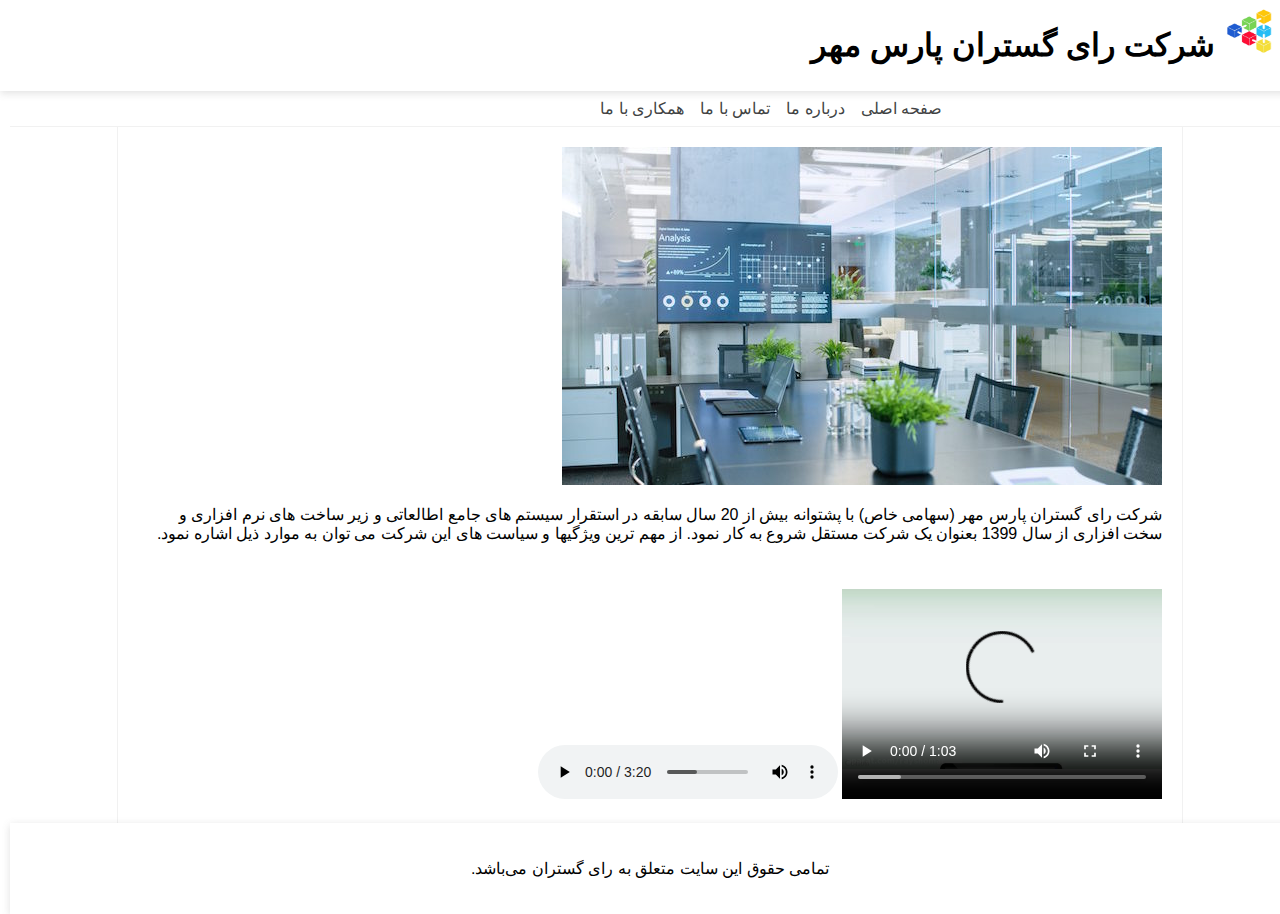
<file: Index.html>
<!DOCTYPE html>
<html lang="fa">
  <head>
    <meta charset="UTF-8" />
    <meta http-equiv="X-UA-Compatible" content="IE=edge" />
    <meta name="viewport" content="width=device-width, initial-scale=1.0" />
   
    <link rel="apple-touch-icon" sizes="57x57" href="icons/apple-icon-57x57.png">
    <link rel="apple-touch-icon" sizes="60x60" href="icons/apple-icon-60x60.png">
    <link rel="apple-touch-icon" sizes="72x72" href="icons/apple-icon-72x72.png">
    <link rel="apple-touch-icon" sizes="76x76" href="icons/apple-icon-76x76.png">
    <link rel="apple-touch-icon" sizes="114x114" href="icons/apple-icon-114x114.png">
    <link rel="apple-touch-icon" sizes="120x120" href="icons/apple-icon-120x120.png">
    <link rel="apple-touch-icon" sizes="144x144" href="icons/apple-icon-144x144.png">
    <link rel="apple-touch-icon" sizes="152x152" href="icons/apple-icon-152x152.png">
    <link rel="apple-touch-icon" sizes="180x180" href="icons/apple-icon-180x180.png">
    <link rel="icon" type="image/png" sizes="192x192"  href="icons/android-icon-192x192.png">
    <link rel="icon" type="image/png" sizes="32x32" href="icons/favicon-32x32.png">
    <link rel="icon" type="image/png" sizes="96x96" href="icons/favicon-96x96.png">
    <link rel="icon" type="image/png" sizes="16x16" href="icons/favicon-16x16.png">
    <link rel="manifest" href="icons/manifest.json">
    <meta name="msapplication-TileColor" content="#ffffff">
    <meta name="msapplication-TileImage" content="/ms-icon-144x144.png">
    <meta name="theme-color" content="#ffffff">
    <link rel="shortcut icon" href="icons/favicon.ico" type="image/x-icon" />
    <link rel="icon" href="/icons/favicon.ico" type="image/x-icon" />
    <link rel="stylesheet" type="text/css" href="content/site.css" />   
    <meta name="description" content="HomePage Raygostaran">
  <meta name="keywords" content="Raygostaran, rayshomar, صفحه اصلی رای شمار">
    <title>شرکت رای گستران پارسمهر</title>
  </head>
  <body>
<header>  
  <img src="images/parsMehrLogo.png" alt="parsMehrLogo!" class="logo" />
 <h1>شرکت رای گستران پارس مهر</h1>
</header>
<nav>
<ul>
  <li><a href="Index.html">صفحه اصلی</a></li>
  <li><a href="About.html">درباره ما</a></li>
  <li><a href="Contact.html">تماس با ما</a></li>
  <li><a href="Resume.html">همکاری با ما</a></li>
</ul>
<div style="clear:both ;"></div>
</nav>
<section class="Container">
  <img
  src="images/cf58873f49524e4e9b6cd942841e3516.jpg"
  alt="Picture Not Found!"
  class="indexImg"
/>

<p class="desc">
  شرکت رای گستران پارس مهر (سهامی خاص) با پشتوانه بیش از 20 سال سابقه در
  استقرار سیستم های جامع اطالعاتی و زیر ساخت های نرم افزاری و سخت افزاری از
  سال 1399 بعنوان یک شرکت مستقل شروع به کار نمود. از مهم ترین ویژگیها و
  سیاست های این شرکت می توان به موارد ذیل اشاره نمود.
</p>

<!--  یک فیلم و یک فایل صوتی اینجا اضافه کنید-->
<video width="320" height="240" controls>
  <source src="videos/ab7e488fb39a5b25ab1736e7af6c090423370106-360p.mp4" type="video/mp4">
 
Your browser does not support the video tag.
</video>
<audio controls>
  <source src="audios/0bikalam download1music.ir (1).mp3" type="audio/mp3">
Your browser does not support the audio element.
</audio>
</section>
<footer>
  <p>تمامی حقوق این سایت متعلق به رای گستران می‌باشد.</p>
</footer>
    
 
  </body>
</html>
</file>
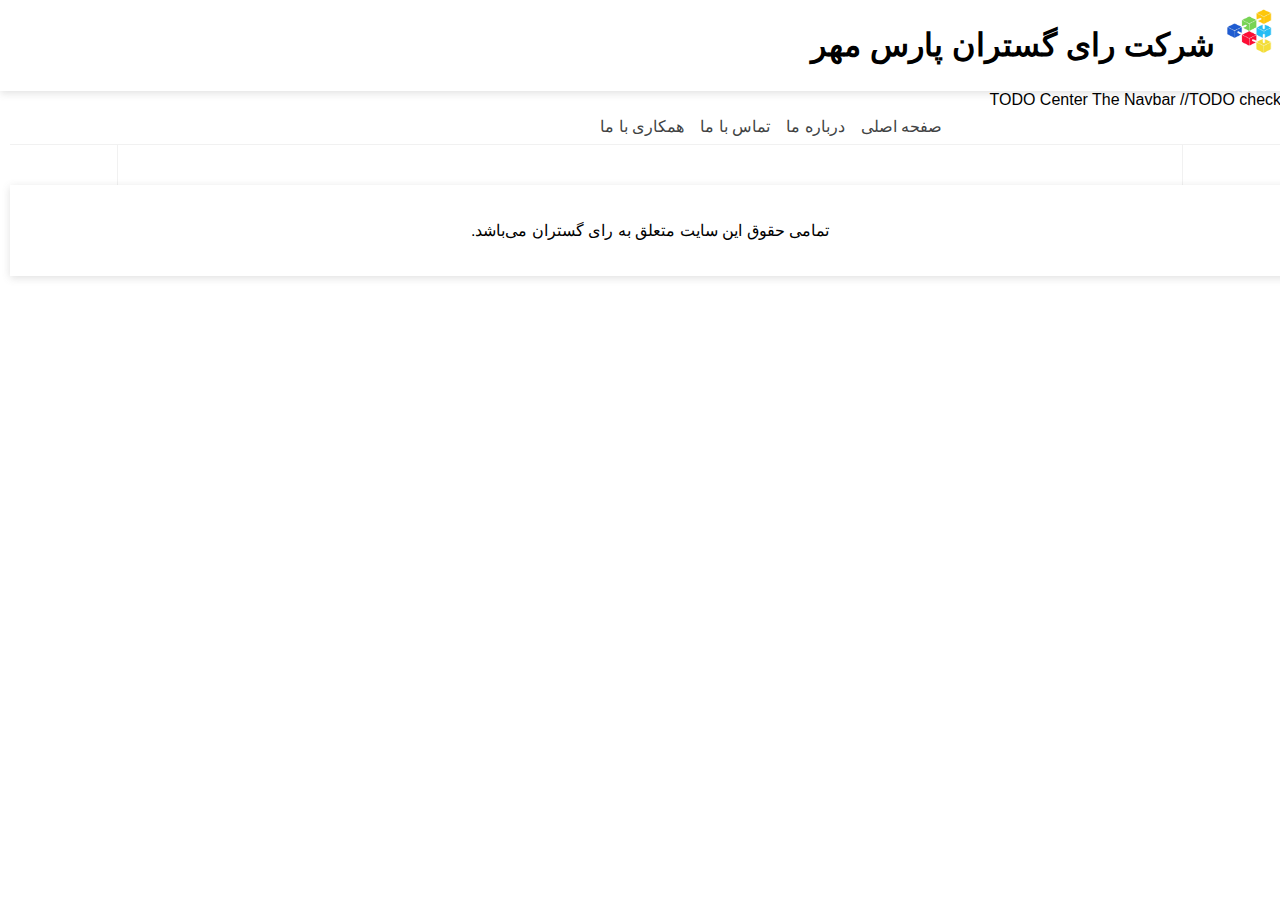
<file: _master.html>
<!DOCTYPE html>
<html lang="fa">
  <head>
    <meta charset="UTF-8" />
    <meta http-equiv="X-UA-Compatible" content="IE=edge" />
    <meta name="viewport" content="width=device-width, initial-scale=1.0" />
    <link href="http://fonts.cdnfonts.com/css/iranian-sans" rel="stylesheet" />
    <style>
      @import url("http://fonts.cdnfonts.com/css/iranian-sans");
    </style>
    <link
      rel="apple-touch-icon"
      sizes="57x57"
      href="icons/apple-icon-57x57.png"
    />
    <link
      rel="apple-touch-icon"
      sizes="60x60"
      href="icons/apple-icon-60x60.png"
    />
    <link
      rel="apple-touch-icon"
      sizes="72x72"
      href="icons/apple-icon-72x72.png"
    />
    <link
      rel="apple-touch-icon"
      sizes="76x76"
      href="icons/apple-icon-76x76.png"
    />
    <link
      rel="apple-touch-icon"
      sizes="114x114"
      href="icons/apple-icon-114x114.png"
    />
    <link
      rel="apple-touch-icon"
      sizes="120x120"
      href="icons/apple-icon-120x120.png"
    />
    <link
      rel="apple-touch-icon"
      sizes="144x144"
      href="icons/apple-icon-144x144.png"
    />
    <link
      rel="apple-touch-icon"
      sizes="152x152"
      href="icons/apple-icon-152x152.png"
    />
    <link
      rel="apple-touch-icon"
      sizes="180x180"
      href="icons/apple-icon-180x180.png"
    />
    <link
      rel="icon"
      type="image/png"
      sizes="192x192"
      href="icons/android-icon-192x192.png"
    />
    <link
      rel="icon"
      type="image/png"
      sizes="32x32"
      href="icons/favicon-32x32.png"
    />
    <link
      rel="icon"
      type="image/png"
      sizes="96x96"
      href="icons/favicon-96x96.png"
    />
    <link
      rel="icon"
      type="image/png"
      sizes="16x16"
      href="icons/favicon-16x16.png"
    />
    <link rel="manifest" href="icons/manifest.json" />
    <meta name="msapplication-TileColor" content="#ffffff" />
    <meta name="msapplication-TileImage" content="/ms-icon-144x144.png" />
    <meta name="theme-color" content="#ffffff" />
    <link rel="shortcut icon" href="icons/favicon.ico" type="image/x-icon" />
    <link rel="icon" href="/icons/favicon.ico" type="image/x-icon" />
    <link rel="stylesheet" type="text/css" href="content/site.css" />
    <title>شرکت رای گستران پارسمهر</title>
  </head>
  <body>
    <header>
      <img src="images/parsMehrLogo.png" alt="parsMehrLogo!" class="logo" />
      <h1>شرکت رای گستران پارس مهر</h1>
    </header>
    <nav>
      //TODO Center The Navbar //TODO check
      <ul>
        <li><a href="Index.html">صفحه اصلی</a></li>
        <li><a href="About.html">درباره ما</a></li>
        <li><a href="Contact.html">تماس با ما</a></li>
        <li><a href="Resume.html">همکاری با ما</a></li>
      </ul>
      <div style="clear: both"></div>
    </nav>
    <section class="Container"></section>
    <footer>
      <p>تمامی حقوق این سایت متعلق به رای گستران می‌باشد.</p>
    </footer>
  </body>
</html>
</file>
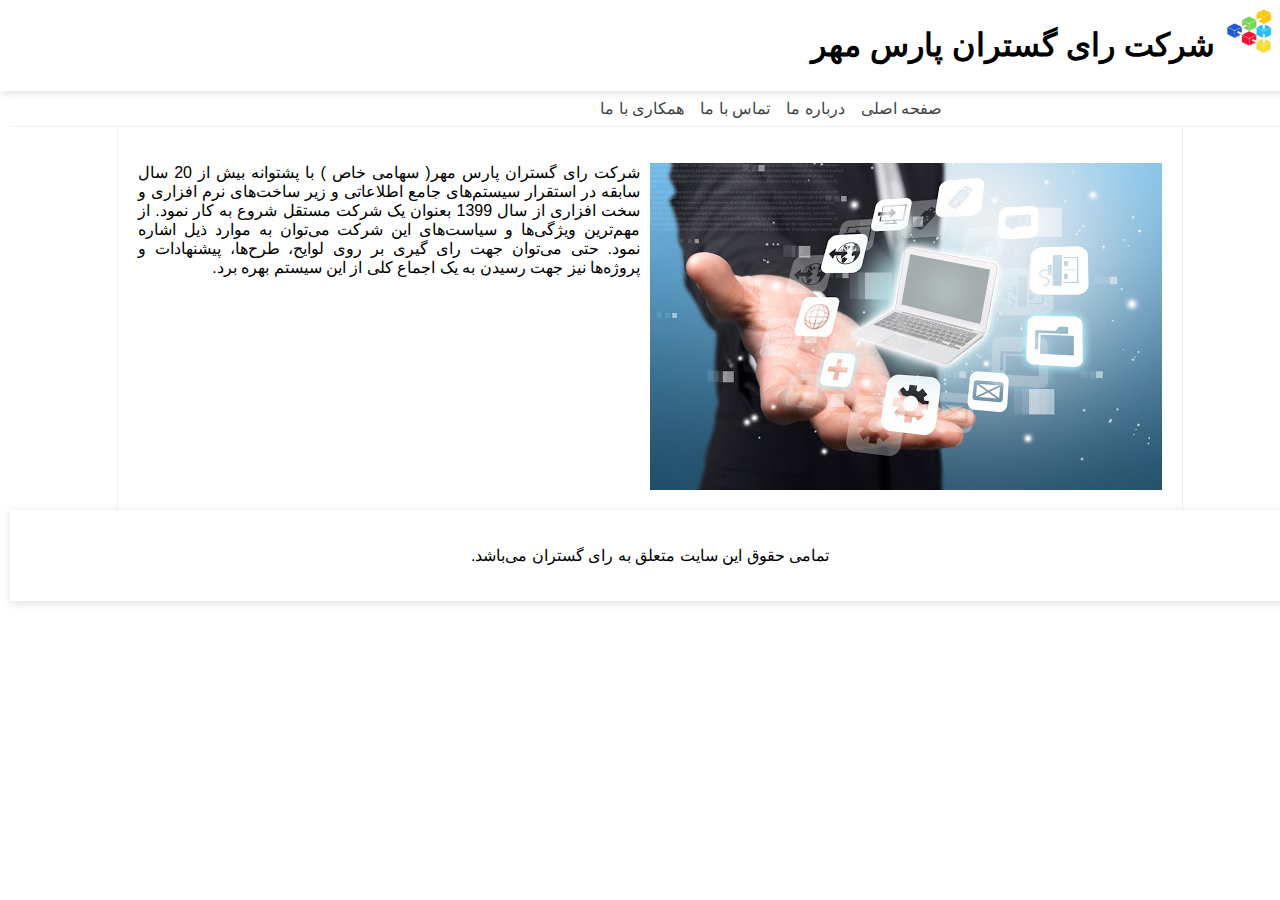
<file: About.html>
<!DOCTYPE html>
<html lang="fa">
  <head>
    <meta charset="UTF-8" />
    <meta http-equiv="X-UA-Compatible" content="IE=edge" />
    <meta name="viewport" content="width=device-width, initial-scale=1.0" />

    <link
      rel="apple-touch-icon"
      sizes="57x57"
      href="icons/apple-icon-57x57.png"
    />
    <link
      rel="apple-touch-icon"
      sizes="60x60"
      href="icons/apple-icon-60x60.png"
    />
    <link
      rel="apple-touch-icon"
      sizes="72x72"
      href="icons/apple-icon-72x72.png"
    />
    <link
      rel="apple-touch-icon"
      sizes="76x76"
      href="icons/apple-icon-76x76.png"
    />
    <link
      rel="apple-touch-icon"
      sizes="114x114"
      href="icons/apple-icon-114x114.png"
    />
    <link
      rel="apple-touch-icon"
      sizes="120x120"
      href="icons/apple-icon-120x120.png"
    />
    <link
      rel="apple-touch-icon"
      sizes="144x144"
      href="icons/apple-icon-144x144.png"
    />
    <link
      rel="apple-touch-icon"
      sizes="152x152"
      href="icons/apple-icon-152x152.png"
    />
    <link
      rel="apple-touch-icon"
      sizes="180x180"
      href="icons/apple-icon-180x180.png"
    />
    <link
      rel="icon"
      type="image/png"
      sizes="192x192"
      href="icons/android-icon-192x192.png"
    />
    <link
      rel="icon"
      type="image/png"
      sizes="32x32"
      href="icons/favicon-32x32.png"
    />
    <link
      rel="icon"
      type="image/png"
      sizes="96x96"
      href="icons/favicon-96x96.png"
    />
    <link
      rel="icon"
      type="image/png"
      sizes="16x16"
      href="icons/favicon-16x16.png"
    />
    <link rel="manifest" href="icons/manifest.json" />
    <meta name="msapplication-TileColor" content="#ffffff" />
    <meta name="msapplication-TileImage" content="/ms-icon-144x144.png" />
    <meta name="theme-color" content="#ffffff" />
    <link rel="shortcut icon" href="icons/favicon.ico" type="image/x-icon" />
    <link rel="icon" href="/icons/favicon.ico" type="image/x-icon" />
    <link rel="stylesheet" type="text/css" href="content/site.css" />
    <link rel="stylesheet" type="text/css" href="content/about.css" />
  <!--TODO-- متا تگها در همه صفحات اضافه شود: description,keywords--> 
  <meta name="description" content="About Raygostaran site">
  <meta name="keywords" content="Raygostaran, rayshomar, رای گستران">
    <title>شرکت رای گستران پارسمهر</title>
  </head>
  <body>
    <header>
      <img src="images/parsMehrLogo.png" alt="parsMehrLogo!" class="logo" />
      <h1>شرکت رای گستران پارس مهر</h1>
    </header>
    <nav>
      <ul>
        <li><a href="Index.html">صفحه اصلی</a></li>
        <li><a href="About.html">درباره ما</a></li>
        <li><a href="Contact.html">تماس با ما</a></li>
        <li><a href="Resume.html">همکاری با ما</a></li>
      </ul>
      <div style="clear: both"></div>
    </nav>
    <section class="Container">
      <div class="desc">
        <p >
          <img src="images/about.jpg" alt="about image" class="aboutImg"/>
          شرکت رای گستران پارس مهر( سهامی خاص ) با پشتوانه بیش از 20 سال سابقه
          در استقرار سیستم‌های جامع اطلاعاتی و زیر ساخت‌های نرم افزاری و سخت
          افزاری از سال 1399 بعنوان یک شرکت مستقل شروع به کار نمود. از مهم‌ترین
          ویژگی‌ها و سیاست‌های این شرکت می‌توان به موارد ذیل اشاره نمود. حتی
          می‌توان جهت رای گیری بر روی لوایح، طرح‌ها، پیشنهادات و پروژه‌ها نیز
          جهت رسیدن به یک اجماع کلی از این سیستم بهره برد.
        </p>
      </div>
     
      <div style="clear: both"></div>
    </section>
    <footer>
      <p>تمامی حقوق این سایت متعلق به رای گستران می‌باشد.</p>
    </footer>
  </body>
</html>
</file>
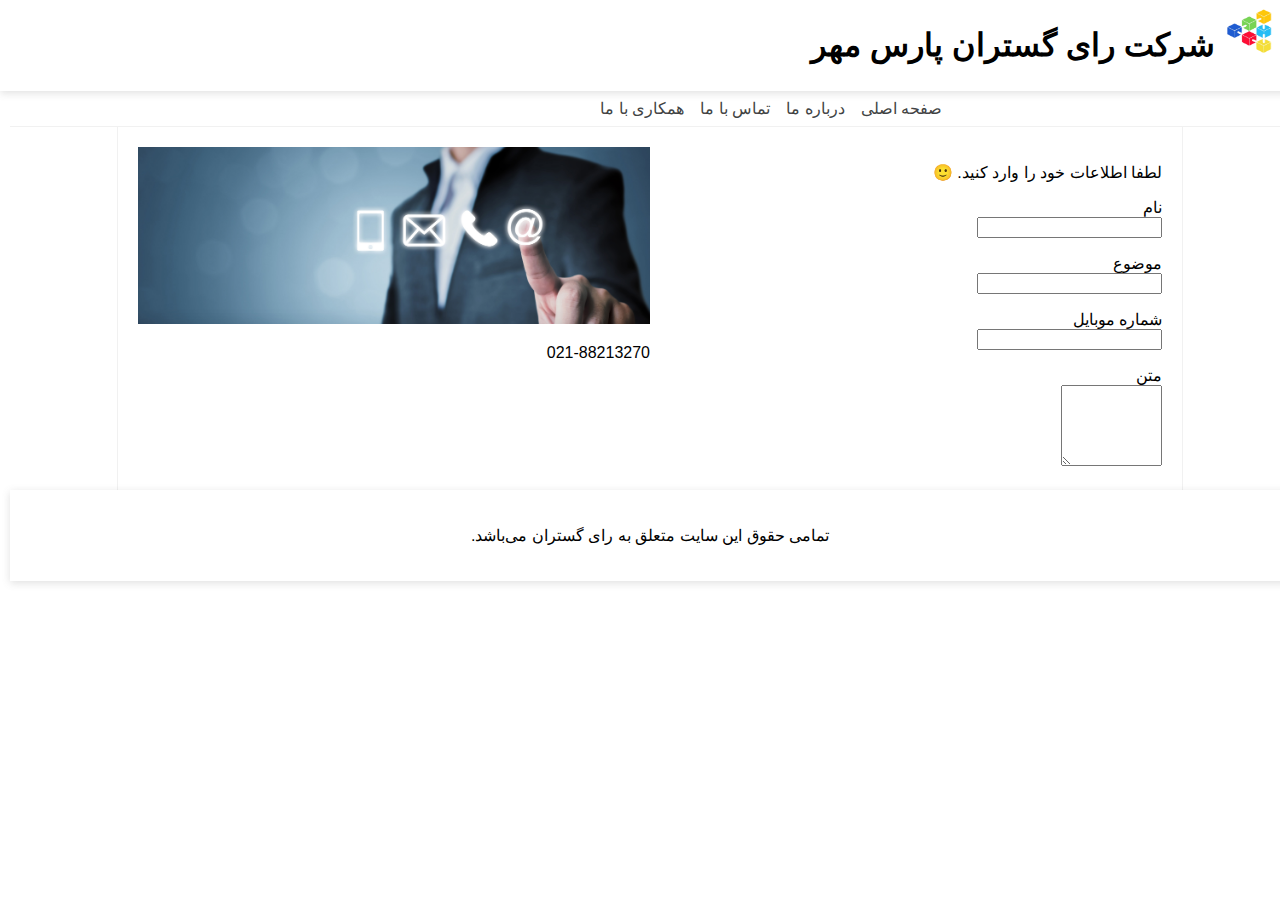
<file: Contact.html>
<!DOCTYPE html>
<html lang="fa">
  <head>
    <meta charset="UTF-8" />
    <meta http-equiv="X-UA-Compatible" content="IE=edge" />
    <meta name="viewport" content="width=device-width, initial-scale=1.0" />

    <link
      rel="apple-touch-icon"
      sizes="57x57"
      href="icons/apple-icon-57x57.png"
    />
    <link
      rel="apple-touch-icon"
      sizes="60x60"
      href="icons/apple-icon-60x60.png"
    />
    <link
      rel="apple-touch-icon"
      sizes="72x72"
      href="icons/apple-icon-72x72.png"
    />
    <link
      rel="apple-touch-icon"
      sizes="76x76"
      href="icons/apple-icon-76x76.png"
    />
    <link
      rel="apple-touch-icon"
      sizes="114x114"
      href="icons/apple-icon-114x114.png"
    />
    <link
      rel="apple-touch-icon"
      sizes="120x120"
      href="icons/apple-icon-120x120.png"
    />
    <link
      rel="apple-touch-icon"
      sizes="144x144"
      href="icons/apple-icon-144x144.png"
    />
    <link
      rel="apple-touch-icon"
      sizes="152x152"
      href="icons/apple-icon-152x152.png"
    />
    <link
      rel="apple-touch-icon"
      sizes="180x180"
      href="icons/apple-icon-180x180.png"
    />
    <link
      rel="icon"
      type="image/png"
      sizes="192x192"
      href="icons/android-icon-192x192.png"
    />
    <link
      rel="icon"
      type="image/png"
      sizes="32x32"
      href="icons/favicon-32x32.png"
    />
    <link
      rel="icon"
      type="image/png"
      sizes="96x96"
      href="icons/favicon-96x96.png"
    />
    <link
      rel="icon"
      type="image/png"
      sizes="16x16"
      href="icons/favicon-16x16.png"
    />
    <link rel="manifest" href="icons/manifest.json" />
    <meta name="msapplication-TileColor" content="#ffffff" />
    <meta name="msapplication-TileImage" content="/ms-icon-144x144.png" />
    <meta name="theme-color" content="#ffffff" />
    <link rel="shortcut icon" href="icons/favicon.ico" type="image/x-icon" />
    <link rel="icon" href="/icons/favicon.ico" type="image/x-icon" />
    <link rel="stylesheet" type="text/css" href="content/site.css" />
    <link rel="stylesheet" type="text/css" href="content/contact.css" />
    <meta name="description" content="Contact With Raygostaran">
  <meta name="keywords" content="contact with Raygostaran, rayshomar, تماس با رای شمار">
    <title>شرکت رای گستران پارسمهر</title>
  </head>
  <body>
    <header>
      <img src="images/parsMehrLogo.png" alt="parsMehrLogo!" class="logo" />
      <h1>شرکت رای گستران پارس مهر</h1>
    </header>
    <nav>
      <ul>
        <li><a href="Index.html">صفحه اصلی</a></li>
        <li><a href="About.html">درباره ما</a></li>
        <li><a href="Contact.html">تماس با ما</a></li>
        <li><a href="Resume.html">همکاری با ما</a></li>
      </ul>
      <div style="clear: both"></div>
    </nav>
    <section class="Container">
<!--       از علامت لبخند ایموجی اینجا استفاده کن-->
      <div class="rightDiv">
        <form name="resume" class="form" action="">
          <p>لطفا اطلاعات خود را وارد کنید. &#x1F642;</p>
          <p>
            <label for="name">نام</label><br />
            <input type="text" name="name" />
          </p>
          <p>
            <label for="subject">موضوع </label><br />
            <input type="text" name="subject" />
          </p>
          <p>
            <label for="tel"> شماره موبایل</label><br />
            <input type="tel" name="phoneNo" />
          </p>
          <label for="description"> متن</label><br />
          <textarea cols="10" rows="5" name="description"></textarea>
        </form>
      </div>
      <div class="leftDiv">
        <img class="aboutImg" src="images/Contact-us.jpg" alt="contact" />
        <p>021-88213270</p>
      </div>
      <div style="clear: both;"></div>
    </section>
    <footer>
      <p>تمامی حقوق این سایت متعلق به رای گستران می‌باشد.</p>
    </footer>
  </body>
</html>
</file>
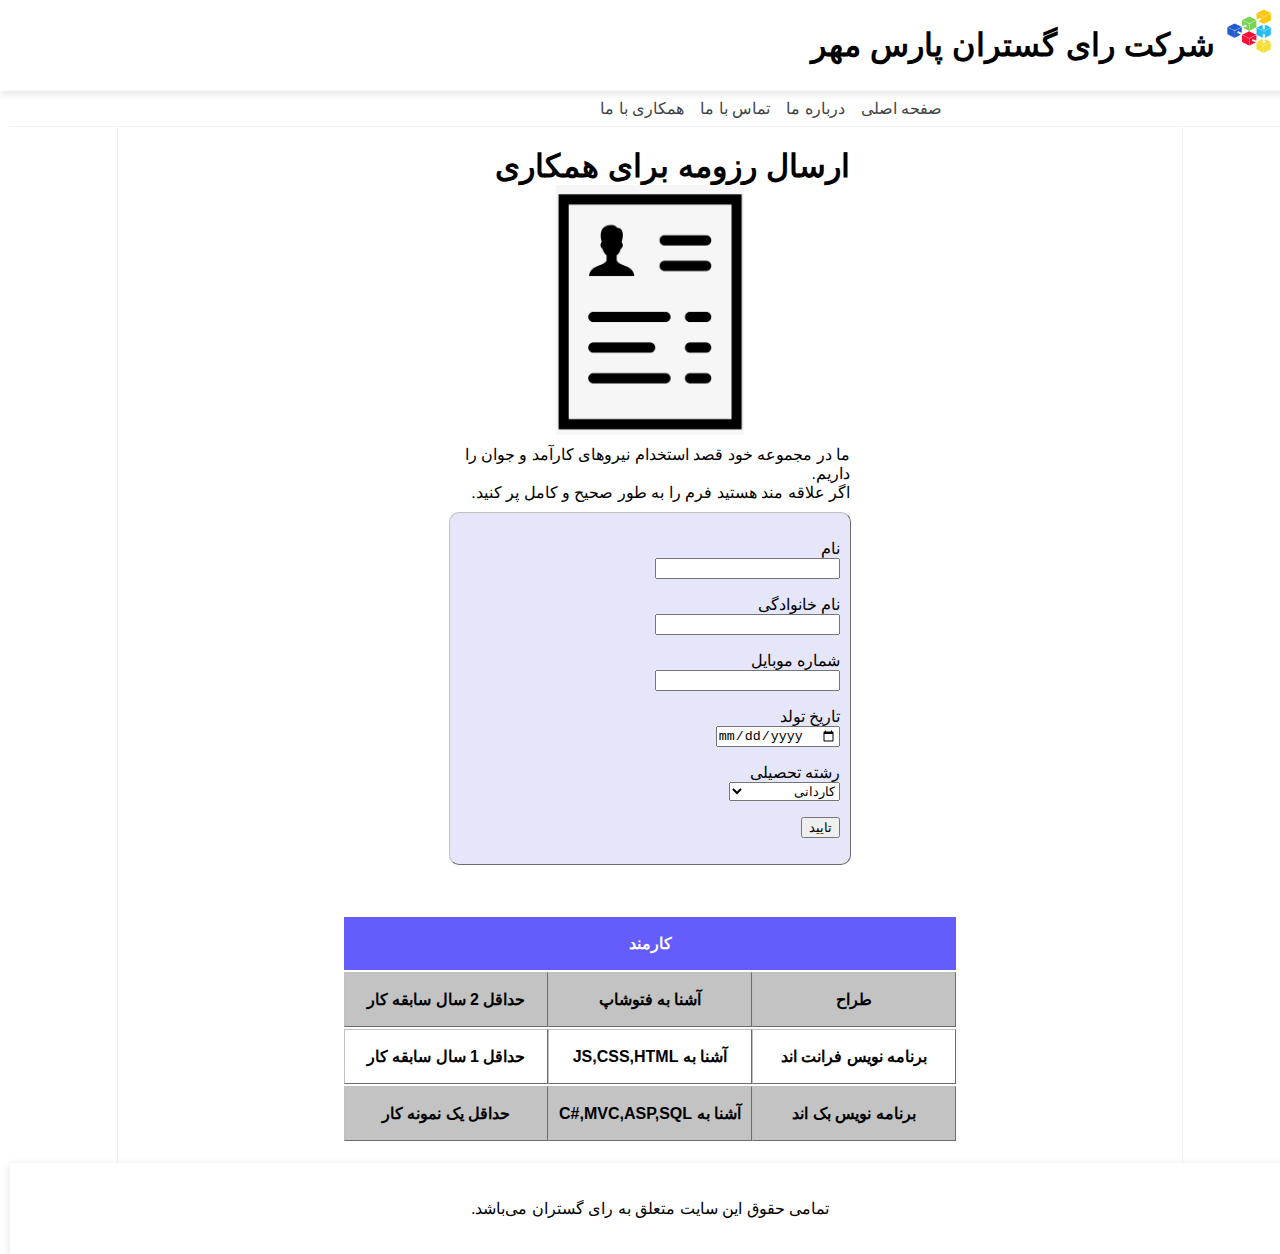
<file: Resume.html>
<!DOCTYPE html>
<html lang="fa">
  <head>
    <meta charset="UTF-8" />
    <meta http-equiv="X-UA-Compatible" content="IE=edge" />
    <meta name="viewport" content="width=device-width, initial-scale=1.0" />

    <link
      rel="apple-touch-icon"
      sizes="57x57"
      href="icons/apple-icon-57x57.png"
    />
    <link
      rel="apple-touch-icon"
      sizes="60x60"
      href="icons/apple-icon-60x60.png"
    />
    <link
      rel="apple-touch-icon"
      sizes="72x72"
      href="icons/apple-icon-72x72.png"
    />
    <link
      rel="apple-touch-icon"
      sizes="76x76"
      href="icons/apple-icon-76x76.png"
    />
    <link
      rel="apple-touch-icon"
      sizes="114x114"
      href="icons/apple-icon-114x114.png"
    />
    <link
      rel="apple-touch-icon"
      sizes="120x120"
      href="icons/apple-icon-120x120.png"
    />
    <link
      rel="apple-touch-icon"
      sizes="144x144"
      href="icons/apple-icon-144x144.png"
    />
    <link
      rel="apple-touch-icon"
      sizes="152x152"
      href="icons/apple-icon-152x152.png"
    />
    <link
      rel="apple-touch-icon"
      sizes="180x180"
      href="icons/apple-icon-180x180.png"
    />
    <link
      rel="icon"
      type="image/png"
      sizes="192x192"
      href="icons/android-icon-192x192.png"
    />
    <link
      rel="icon"
      type="image/png"
      sizes="32x32"
      href="icons/favicon-32x32.png"
    />
    <link
      rel="icon"
      type="image/png"
      sizes="96x96"
      href="icons/favicon-96x96.png"
    />
    <link
      rel="icon"
      type="image/png"
      sizes="16x16"
      href="icons/favicon-16x16.png"
    />
    <link rel="manifest" href="icons/manifest.json" />
    <meta name="msapplication-TileColor" content="#ffffff" />
    <meta name="msapplication-TileImage" content="/ms-icon-144x144.png" />
    <meta name="theme-color" content="#ffffff" />
    <link rel="shortcut icon" href="icons/favicon.ico" type="image/x-icon" />
    <link rel="icon" href="/icons/favicon.ico" type="image/x-icon" />
    <link rel="stylesheet" type="text/css" href="content/site.css" />
    <link rel="stylesheet" type="text/css" href="content/resume.css" />
    <meta name="description" content="Sending Resume Raygostaran">
    <meta name="keywords" content="Raygostaran, rayshomar, ارسال رزومه رای گستران">

    <title>شرکت رای گستران پارسمهر</title>
  </head>
  <body>
    <header>
      <img src="images/parsMehrLogo.png" alt="parsMehrLogo!" class="logo" />
      <h1 >شرکت رای گستران پارس مهر</h1>
    </header>
    <nav>
      <ul>
        <li><a href="Index.html">صفحه اصلی</a></li>
        <li><a href="About.html">درباره ما</a></li>
        <li><a href="Contact.html">تماس با ما</a></li>
        <li><a href="Resume.html">همکاری با ما</a></li>
      </ul>
      <div style="clear: both"></div>
    </nav>
    <section class="Container">
      
      <h1 class="center">ارسال رزومه برای همکاری</h1>
      <img
        src="images/122-1225116_resume-icons-png-transparent-stock-rsum.png"
        alt="There is no profile photo"
        class="image"
      />
      <!--TODO table  -->
      <p class="center txtStyle">
        ما در مجموعه خود قصد استخدام نیروهای کارآمد و جوان را داریم. <br />اگر
        علاقه مند هستید فرم را به طور صحیح و کامل پر کنید.
      </p>
      <div class="forms">
        <form name="resume" class="form" action="">
          <p>
            <label for="fname">نام</label><br />
            <input type="text" name="fname" />
          </p>
          <p>
            <label for="lname">نام خانوادگی</label><br />
            <input type="text" name="lname" />
          </p>
          <p>
            <label for="tel"> شماره موبایل</label><br />
            <input type="tel" name="phoneNo" />
          </p>
          <label for="dob"> تاریخ تولد</label><br />
          <input type="date" name="Bdate" />
          <p>
            <label for="field"> رشته تحصیلی</label><br />

            <select name="field">
              <option value="کاردانی">کاردانی</option>
              <option value="کارشناسی">کارشناسی</option>
              <option value="کارشناسی ارشد">کارشناسی ارشد</option>
            </select>
          </p>
          <p>
            <input type="button" value="تایید" />
          </p>
        </form>
      </div>
      <div>
        <table class="reqTable">
          <tr class="reqFirstRow">
            <th><p>کارمند</p></th></tr>
        
        <tr>
          <th class="reqEvenRowsFirstCol"><p>طراح</p>
          </th>
          <th class="reqEvenRowsSecCol"><p>آشنا به فتوشاپ</p></th>
          <th class="reqEvenRowsThCol"><p>  حداقل 2 سال سابقه کار</p></th></tr>

      <tr>
      
       <th class="reqOddRowsFirstCol"><p >برنامه نویس فرانت اند</p></th> 
        <th class="reqOddRowsSecCol"><p >آشنا به JS,CSS,HTML</p></th>
        <th  class="reqOddRowsThCol"><p>  حداقل 1 سال سابقه کار</p></th>
      
      </tr>
      <tr>
       <th class="reqEvenRowsFirstCol"> <p >برنامه نویس بک اند</p></th>
        <th class="reqEvenRowsSecCol"><p>آشنا به C#,MVC,ASP,SQL</p></th>
        <th class="reqEvenRowsThCol"> <p> حداقل یک نمونه کار</p></th>
      </tr>  
        </table>
      </div>
    </section>
    <footer>
      <p>تمامی حقوق این سایت متعلق به رای گستران می‌باشد.</p>
    </footer>
  </body>
</html>
</file>
<file: content/site.css>
body{
    margin: 0;
    padding: 0;
    direction: rtl;
    font-family: 'Iranian Sans', sans-serif;
}


header{
    margin: 0px;
    padding: 5px;
    width: 100%;
    box-shadow: rgba(99, 99, 99, 0.2) 0px 2px 8px 0px;
}

header .logo{
    width: 50px;
    height: 50px;
    float: right;
    margin-left: 10px;
    margin-right: 10px;
}

nav{
    width: 100%;  
    border-bottom: 1px solid #f1f1f1;
}

nav 
    ul {
        list-style-type: none;
        margin: 0;
        padding-left:10px;
        padding-right:10px ;
        max-width: 600px;
        margin: auto;
      }

      nav li{
        float: right;
         
          
      }
      nav li a {
         display: block;
        padding: 8px;
       color:rgb(65, 67, 67);
          text-decoration: none;
      }
      nav li a:hover{
          background-color: rgb(60, 47, 155);
          color: white;
      }

      footer{
          padding: 20px;
         
          box-shadow: rgba(99, 99, 99, 0.2) 0px 2px 8px 0px;
      }
      footer p{
        text-align: center;
      }

      .Container{
          max-width: 1024px;
          margin: auto;
          padding: 20px;
          border-right: 1px solid #f1f1f1;
          border-left: 1px solid #f1f1f1;
      }
</file>
<file: content/about.css>
.aboutImg{
    float: right;
    margin-left: 10px;
}
 p{
    text-align: justify;
    
}
</file>
<file: content/contact.css>
.rightDiv{
    width: 50%;
    float: right;
}

.leftDiv{
    width: 50%;
    float: left;
}

.leftDiv img{
    width: 100%;
}
</file>
<file: content/resume.css>
body{
    direction: rtl;
}

.image {
 display: block;
  margin-left: auto;
  margin-right: auto;
  width: max-content;
  height: 250px;

}


.form {
   padding: 10px; 
  text-align: right;
}

.center{
    width: 400px;
    margin: auto;
}

.forms{
  border: 1px outset silver;
  border-radius: 10px;
  background-color: lavender;
  width: 400px;
  margin: auto;
 
}
.txtStyle{
    padding-top: 10px;
    padding-bottom: 10px ;
}
.reqFirstRow{
  background-color: rgb(101, 93, 251);
  color: white;
  border: 1px outset silver;
  font-weight: bold;
  column-span: 3;
  width: 600px;
}
.reqEvenRowsFirstCol{
  background-color: rgb(195, 195, 195);
  border: 1px outset silver;
  font-weight: bold;
  float: right;
  width: 200px;

}
.reqEvenRowsSecCol{
  background-color: rgb(195, 195, 195);
  border: 1px outset silver;
  float: right;
  width: 200px;


}
.reqEvenRowsThCol{
  background-color: rgb(195, 195, 195);
  border: 1px outset silver;
  float: right;
  width: 200px;


}
.reqOddRowsFirstCol{
  background-color: white;
  border: 1px outset silver;
  font-weight: bold;
  float: right;
  width: 200px;

}

.reqOddRowsSecCol{
  background-color: white;
  border: 1px outset silver;
  float: right;
  width: 200px;


}
.reqOddRowsThCol{
  background-color: white;
  border: 1px outset silver;
  float: right;
  width: 200px;


}
.reqTable{
width: fit-content;
display: block;
margin-left: auto;
margin-right: auto;
margin-top: 50px;

}
</file>
